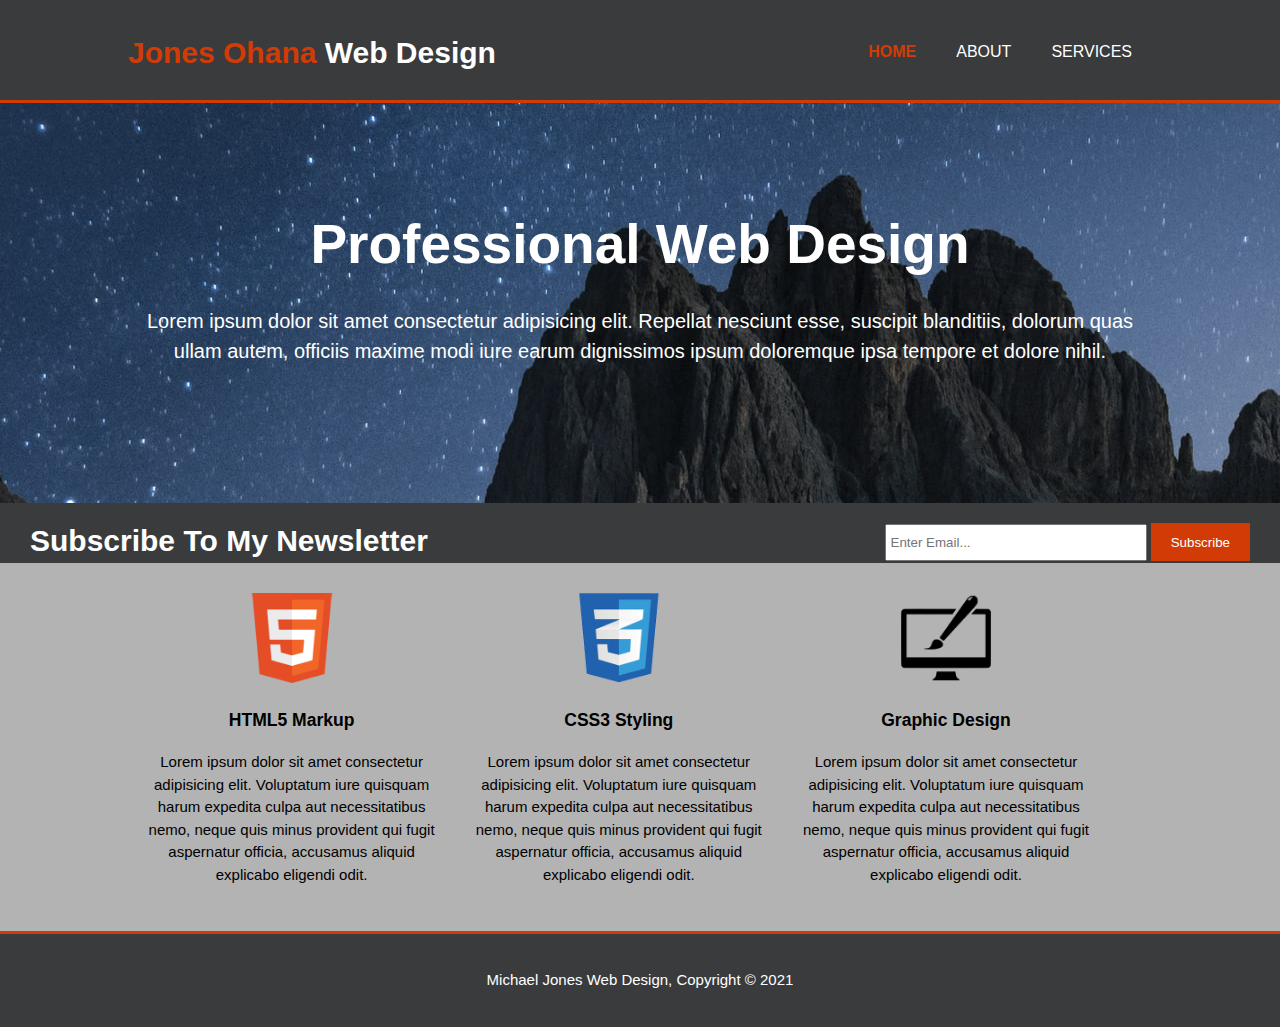
<file: landing_page/index.html>
<!DOCTYPE html>
<html lang="en">
<head>
    <meta charset="UTF-8">
    <meta http-equiv="X-UA-Compatible" content="IE=edge">
    <meta name="viewport" content="width=device-width, initial-scale=1.0">
    <title>Web Design| Welcome</title>
    <link rel="stylesheet" href="./css/style.css">
    <link rel="apple-touch-icon" sizes="180x180" href="/apple-touch-icon.png">
    <link rel="icon" type="image/png" sizes="32x32" href="/favicon-32x32.png">
    <link rel="icon" type="image/png" sizes="16x16" href="/favicon-16x16.png">
    <link rel="manifest" href="/site.webmanifest">
</head>
<body>
    <header>
        <div class="container">
            <div id="branding">
                <h1><span class="highlight">Jones Ohana</span>  Web Design</h1>
            </div>
            <nav>
                <ul>
                    <li class="current"><a href="index.html">Home</a></li>
                    <li><a href="about.html">About</a></li>
                    <li><a href="services.html">Services</a></li>
                    

                </ul>
            </nav>
        </div>
    </header>

    <section id="showcase">
        <div class="container">
            <h1 class="font">Professional Web Design</h1>
            <p class="font">Lorem ipsum dolor sit amet consectetur adipisicing elit. Repellat nesciunt esse, suscipit blanditiis, dolorum quas ullam autem, officiis maxime modi iure earum dignissimos ipsum doloremque ipsa tempore et dolore nihil.</p>
        </div>
    </section>
    <section id="newsletter">
        <div class="conatiner">
            <h1>Subscribe To My Newsletter</h1>
            <form action="">
                <input type="email" placeholder="Enter Email...">
                <button type="submit" class="button_1"> Subscribe</button>
            </form>
        </div>
    </section>

    <section id="boxes">
        <div class="container">
            <div class="box">
                <img src="./img/logo_html.png" alt="HTML_Logo">
                <h3>HTML5 Markup</h3>
                <p>Lorem ipsum dolor sit amet consectetur adipisicing elit. Voluptatum iure quisquam harum expedita culpa aut necessitatibus nemo, neque quis minus provident qui fugit aspernatur officia, accusamus aliquid explicabo eligendi odit.</p>
            </div>
            <div class="box">
                <img src="./img/logo_css.png" alt="CSS_Logo">
                <h3>CSS3 Styling</h3>
                <p>Lorem ipsum dolor sit amet consectetur adipisicing elit. Voluptatum iure quisquam harum expedita culpa aut necessitatibus nemo, neque quis minus provident qui fugit aspernatur officia, accusamus aliquid explicabo eligendi odit.</p>
            </div>
            <div class="box">
                <img src="./img/logo_brush.png" alt="Brush_Logo">
                <h3>Graphic Design</h3>
                <p>Lorem ipsum dolor sit amet consectetur adipisicing elit. Voluptatum iure quisquam harum expedita culpa aut necessitatibus nemo, neque quis minus provident qui fugit aspernatur officia, accusamus aliquid explicabo eligendi odit.</p>
            </div>
        </div>
    </section>
    <footer>
        <p>Michael Jones Web Design, Copyright &copy; 2021</p>
    </footer>

</body>
</html>
</file>
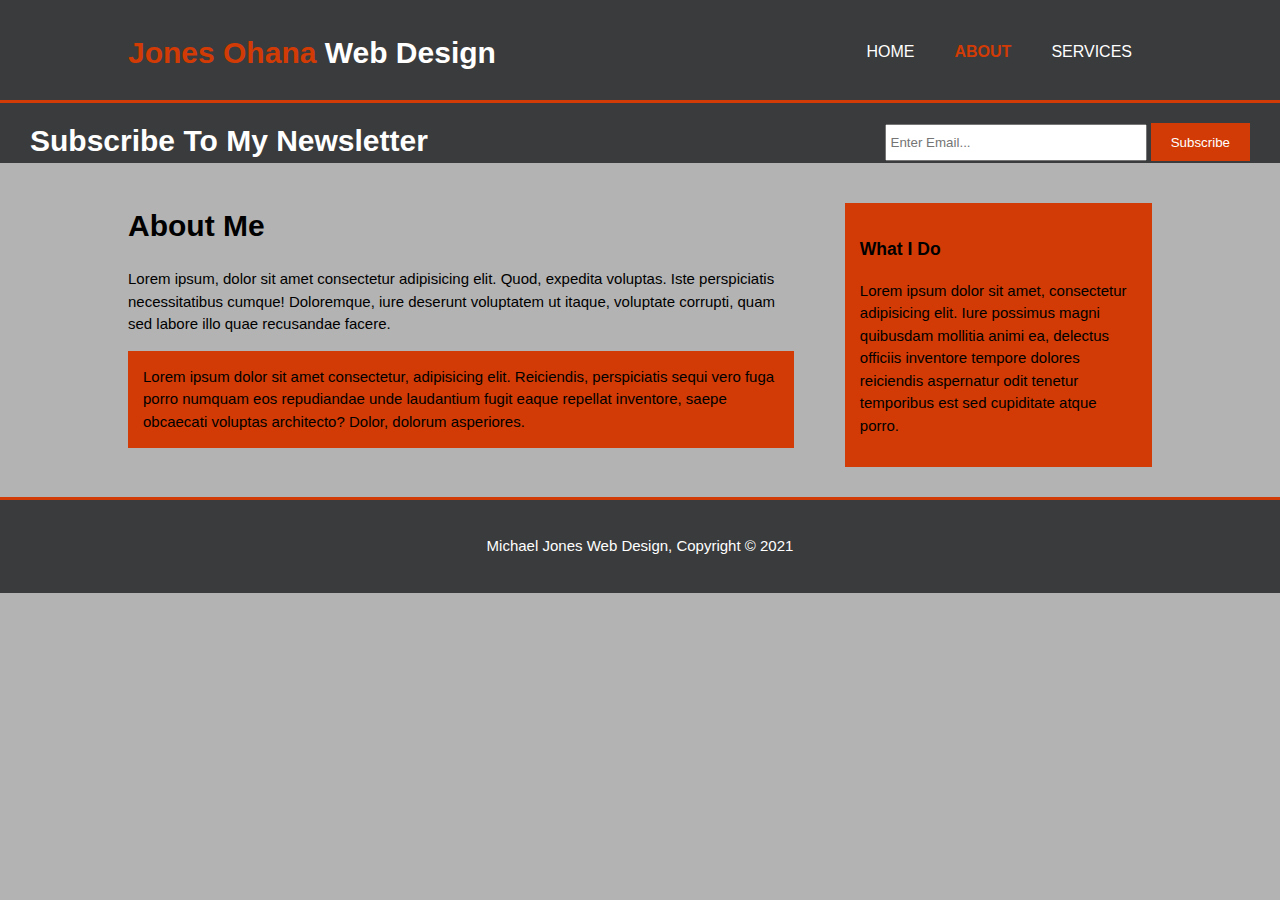
<file: landing_page/about.html>
<!DOCTYPE html>
<html lang="en">
<head>
    <meta charset="UTF-8">
    <meta http-equiv="X-UA-Compatible" content="IE=edge">
    <meta name="viewport" content="width=device-width, initial-scale=1.0">
    <title>Web Design| About</title>
    <link rel="stylesheet" href="./css/style.css">
</head>
<body>
    <header>
        <div class="container">
            <div id="branding">
                <h1><span class="highlight">Jones Ohana</span>  Web Design</h1>
            </div>
            <nav>
                <ul>
                    <li><a href="index.html">Home</a></li>
                    <li class="current"><a href="about.html">About</a></li>
                    <li><a href="services.html">Services</a></li>
                    

                </ul>
            </nav>
        </div>
    </header>

   
    <section id="newsletter">
        <div class="conatiner">
            <h1>Subscribe To My Newsletter</h1>
            <form action="">
                <input type="email" placeholder="Enter Email...">
                <button type="submit" class="button_1"> Subscribe</button>
            </form>
        </div>
    </section>

    <section id="main">
        <div class="container">
            <article id="main-col">
                <h1 class="page- title">About Me</h1>
                <p>
                    Lorem ipsum, dolor sit amet consectetur adipisicing elit. Quod, expedita voluptas. Iste perspiciatis necessitatibus cumque! Doloremque, iure deserunt voluptatem ut itaque, voluptate corrupti, quam sed labore illo quae recusandae facere.
                </p>
                <p class="dark">
                    Lorem ipsum dolor sit amet consectetur, adipisicing elit. Reiciendis, perspiciatis sequi vero fuga porro numquam eos repudiandae unde laudantium fugit eaque repellat inventore, saepe obcaecati voluptas architecto? Dolor, dolorum asperiores.
                </p>

            </article>
            <aside id="sidebar">
                <div class="dark">
                    <h3>What I Do</h3>
                    <p>
                    Lorem ipsum dolor sit amet, consectetur adipisicing elit. Iure possimus magni quibusdam mollitia animi ea, delectus officiis inventore tempore dolores reiciendis aspernatur odit tenetur temporibus est sed cupiditate atque porro.
                    </p>
                </div>
            </aside>
            
        </div>
    </section>
    <footer>
        <p>Michael Jones Web Design, Copyright &copy; 2021</p>
    </footer>

</body>
</html>
</file>
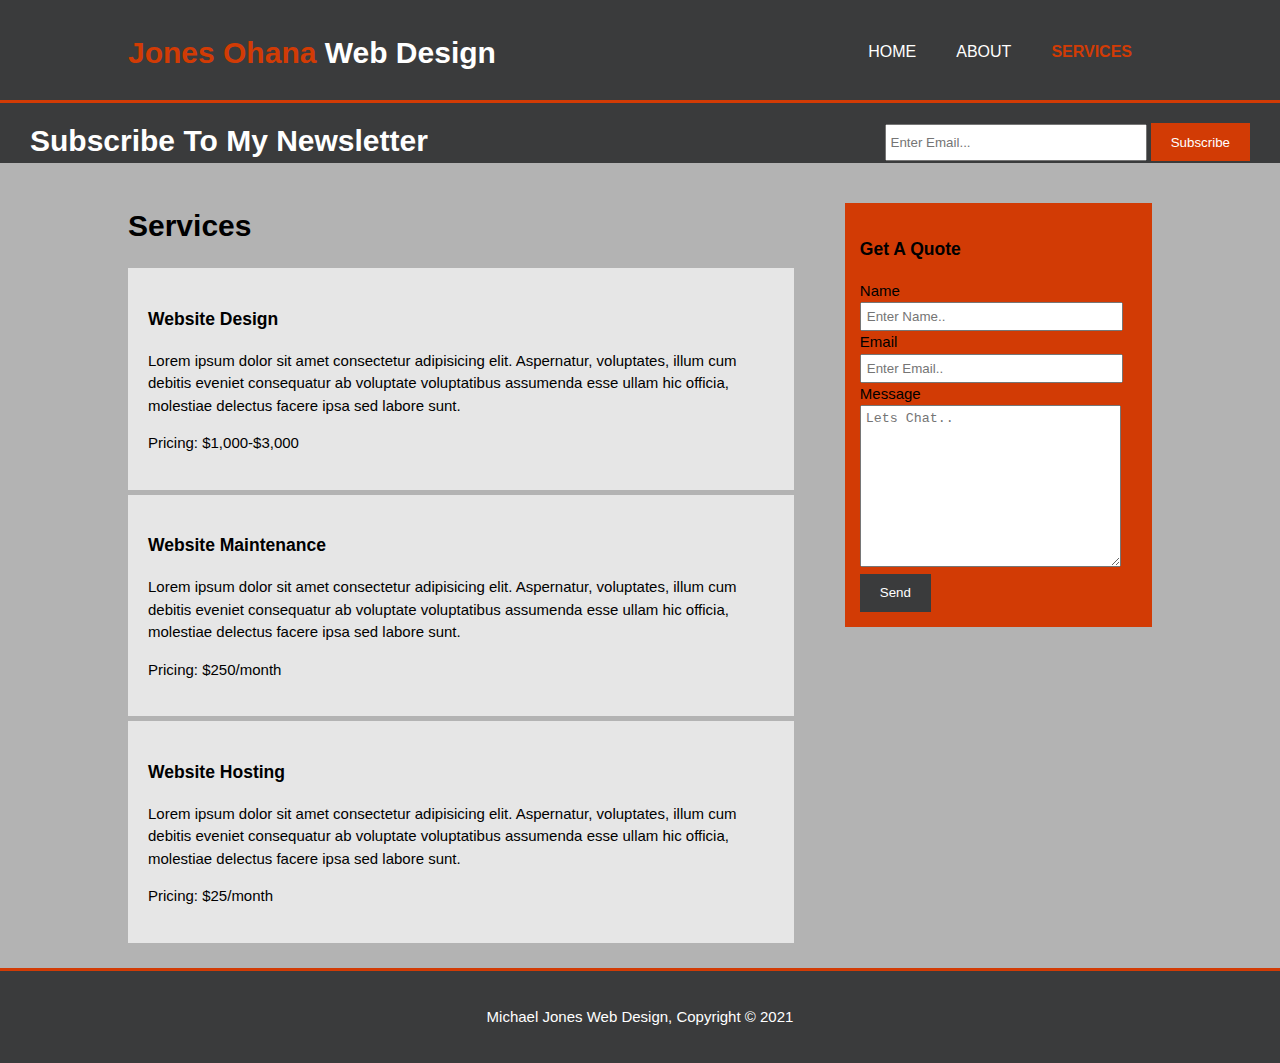
<file: landing_page/services.html>
<!DOCTYPE html>
<html lang="en">
<head>
    <meta charset="UTF-8">
    <meta http-equiv="X-UA-Compatible" content="IE=edge">
    <meta name="viewport" content="width=device-width, initial-scale=1.0">
    <title>Web Design| Services</title>
    <link rel="stylesheet" href="./css/style.css">
</head>
<body>
    <header>
        <div class="container">
            <div id="branding">
                <h1><span class="highlight">Jones Ohana</span>  Web Design</h1>
            </div>
            <nav>
                <ul>
                    <li><a href="index.html">Home</a></li>
                    <li><a href="about.html">About</a></li>
                    <li class="current"><a href="services.html">Services</a></li>
                    

                </ul>
            </nav>
        </div>
    </header>

   
    <section id="newsletter">
        <div class="conatiner">
            <h1>Subscribe To My Newsletter</h1>
            <form action="">
                <input type="email" placeholder="Enter Email...">
                <button type="submit" class="button_1"> Subscribe</button>
            </form>
        </div>
    </section>

    <section id="main">
        <div class="container">
            <article id="main-col">
                <h1 class="page- title">Services</h1>
                    <ul id="services">
                        <li>
                            <h3>Website Design</h3>
                            <p>
                                Lorem ipsum dolor sit amet consectetur adipisicing elit. Aspernatur, voluptates, illum cum debitis eveniet consequatur ab voluptate voluptatibus assumenda esse ullam hic officia, molestiae delectus facere ipsa sed labore sunt.
                            </p>
                            <p>Pricing: $1,000-$3,000</p>
                        </li>
                        <li>
                            <h3>Website Maintenance</h3>
                            <p>
                                Lorem ipsum dolor sit amet consectetur adipisicing elit. Aspernatur, voluptates, illum cum debitis eveniet consequatur ab voluptate voluptatibus assumenda esse ullam hic officia, molestiae delectus facere ipsa sed labore sunt.
                            </p>
                            <p>Pricing: $250/month</p>
                        </li>
                        <li>
                            <h3>Website Hosting</h3>
                            <p>
                                Lorem ipsum dolor sit amet consectetur adipisicing elit. Aspernatur, voluptates, illum cum debitis eveniet consequatur ab voluptate voluptatibus assumenda esse ullam hic officia, molestiae delectus facere ipsa sed labore sunt.
                            </p>
                            <p>Pricing: $25/month</p>
                        </li>


                    </ul>
            </article>
            <aside id="sidebar">
                <div class="dark">
                    <h3>Get A Quote</h3>
                        <form class="quote">
                            <div>
                                <label>Name</label><br>
                                <input type="text" placeholder="Enter Name..">
                            </div>
                            <div>
                                <label>Email</label><br>
                                <input type="text" placeholder="Enter Email..">
                            </div>
                            <div>
                                <label>Message</label><br>
                                <textarea name="" id="" cols="30" rows="10" placeholder="Lets Chat.."></textarea> 
                            </div>
                            <button class="button_2" type="submit">Send</button>
                        </form>
                </div>
            </aside>
            
        </div>
    </section>
    <footer>
        <p>Michael Jones Web Design, Copyright &copy; 2021</p>
    </footer>

</body>
</html>
</file>
<file: landing_page/css/style.css>
body{
    font-family:'Jura', sans-serif;
    font-size: 15px;
    line-height: 1.5;
    padding: 0;
    margin: 0;
    background-color: #b3b3b3;
}

/*Global*/
.container{
    width: 80%;
    margin: auto;
    overflow: hidden;
}
.button_1{
    height: 38px;
    background: #d23b05;
    border: none;
    padding: 0 20px 0 20px;
    color: #ffffff;
}
.button_2{
    height: 38px;
    background: #3a3b3c;
    border: none;
    padding: 0 20px 0 20px;
    color: #ffffff;
}
ul{
    margin: 0;
    padding:0;

}
.dark{
    padding: 15px;
    background: #d23b05;
    
    margin-top: 10px;
    margin-bottom: 10px;
}
/* Header */

header{
    background: #3a3b3c;
    color: #ffffff;
    padding-top: 30px;
    min-height: 70px;
    border-bottom: #d23b05 3px solid;
}

header a{
    color: #ffffff;
    text-decoration: none;
    text-transform: uppercase;
    font-size: 16px;
}

header li{
    float: left;
    display: inline;
    /* top,right, bottom, left for padding*/
    padding: 0 20px 0 20px;
}

header #branding{
    float: left;
}

header #branding h1{
margin: 0;
}
header nav{
    float: right;
    margin-top: 10px
}

.highlight, .current a{
color: #d23b05;
font-weight: bold;
}

header a:hover{
    color: #cccccc;
    font-weight: bold;
    
}

/*Showcase */
#showcase{
   min-height: 400px;
   /* ../img to get to image folder,no-repeat will keep one img,
    0 is x-axis second number moves only pic up*/
   background: url('../img/showcase1.jpg') no-repeat fixed center ;
   text-align: center;
}

#showcase h1{
    margin-top: 100px;
    font-size: 55px;
    margin-bottom: 10px;
}
#showcase p{
    font-size: 20px;

}
.font{
    color: #ffffff;
}


/* Newsletter */
#newsletter{
    padding: 30px;
    color: ffffff;
    background: #3a3b3c;
}
#newsletter h1{
    float: left;
    margin-top: -15px;
    color: #ffffff;
}
#newsletter form{
    float: right;
    margin-top: -10px;
}
#newsletter input[type="email"]{
    padding: 4px;
    height: 25px;
    width: 250px;

}


/* Boxes*/
#boxes{
    margin-top: 20px;
}
#boxes .box{
    float: left;
    width: 30%;
    padding: 10px;
    text-align: center;
    padding: 10px;
    
}
#boxes .box img{
    width: 90px;
    
}
/* Sidebar*/
aside#sidebar{
    float: right;
    width: 30%;
    margin-top: 10px;
}

aside#sidebar .quote input, aside#sidebar .quote textarea{
    width: 90%;
    padding: 5px;
}
/* Main-col*/
article#main-col{
    float: left;
    width: 65%;
}
/* Services*/
ul#services li{
    list-style: none;
    padding: 20px;
    border: cccccc solid 1px;
    margin-bottom: 5px;
    background: #e6e6e6;
}

footer{
    padding: 20px;
    margin-top: 20px;
    color: #ffffff;
    background-color:#3a3b3c;
    text-align: center;
    border-top: #d23b05 3px solid;
}
/* Media Queries*/
@media(max-width: 768px){
    header #branding, 
    header nav, 
    header nav li,
    #newsletter h1,
    #newsletter form,
    #boxes .box,
    article#main-col,
    aside#sidebar{
        float: none;
        text-align: center;
        width: 100%;
    }
    #showcase h1{
        margin-top: 50px;
    }
    #newsletter button, .quote button{
        display: block;
        width: 100%;
    }
    #newsletter form input[type="email"], .quote input, .quote textarea{
        width: 100%;
        margin-bottom: 5px;
    }



}
</file>
